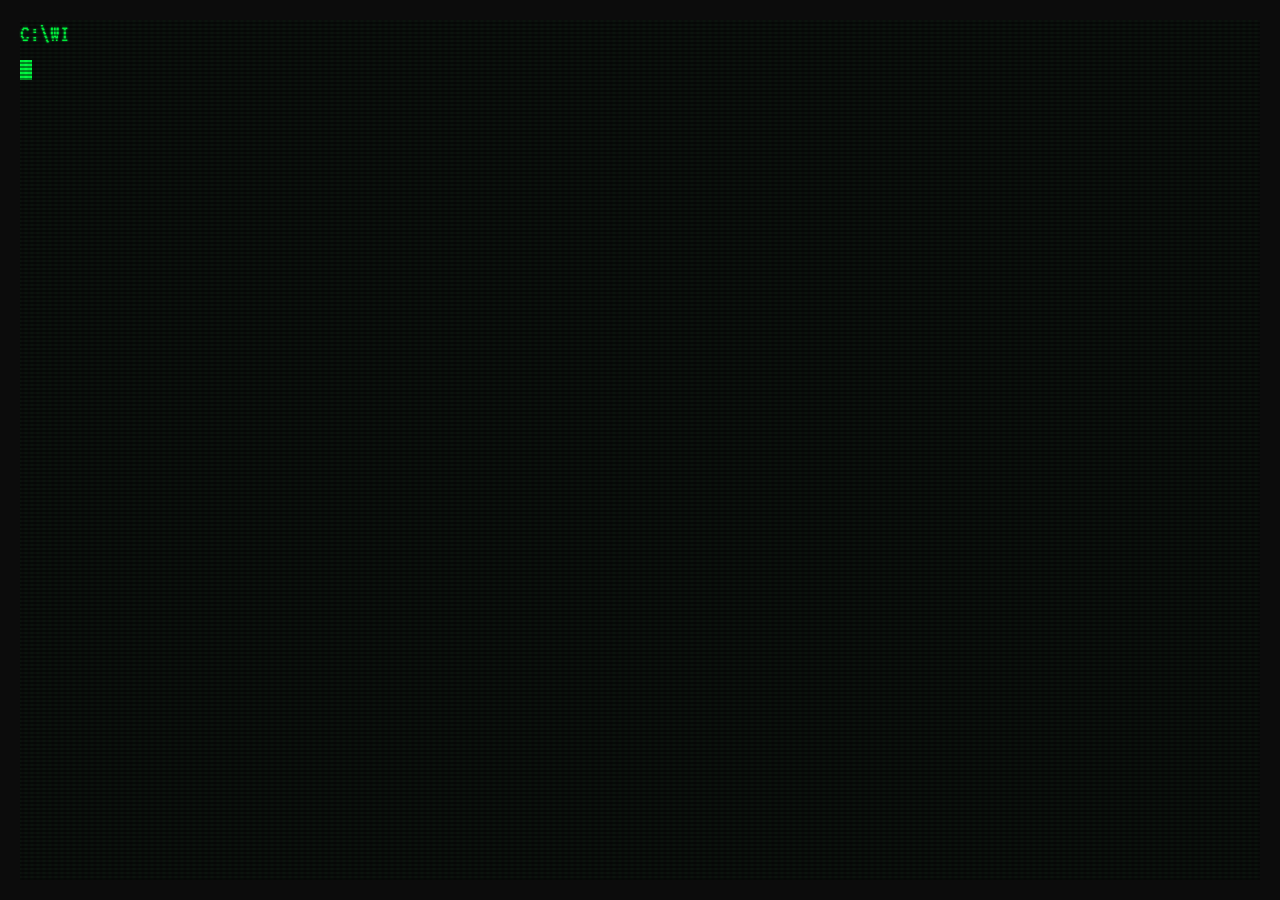
<file: index.html>
<!DOCTYPE html>
<html lang="en">
<head>
    <meta charset="UTF-8">
    <meta name="viewport" content="width=device-width, initial-scale=1.0">
    <meta name="google-site-verification" content="google2089c68dbac23499" />
    <title>Terminal | J Riteesh Reddy</title>
    <link rel="stylesheet" href="style.css">
</head>
<body>
    <div id="terminal-screen" class="crt">
        <!-- Boot Sequence Container -->
        <div id="boot-sequence">
            <div id="code-output"></div>
            <div id="cursor" class="blinking-cursor"></div>
        </div>

        <!-- Main Hero Section (Hidden Initially) -->
        <div id="hero-section" class="hidden">
            <div class="hero-left">
                <div class="folder" id="folder-about">
<pre>
 ┌─────────┐
 │ ABOUT   │
 └─────────┘
</pre>
                </div>
                <div class="folder" id="folder-projects">
<pre>
 ┌──────────┐
 │ PROJECTS │
 └──────────┘
</pre>
                </div>
                <div class="folder" id="folder-activity">
<pre>
 ┌──────────┐
 │ ACTIVITY │
 └──────────┘
</pre>
                </div>
                <div class="folder" id="folder-skills">
<pre>
 ┌─────────┐
 │ SKILLS  │
 └─────────┘
</pre>
                </div>
                <div class="folder" id="folder-contact">
<pre>
 ┌─────────┐
 │ CONTACT │
 └─────────┘
</pre>
                </div>
            </div>
            <div class="hero-right">
                <p class="portfolio-label">PORTFOLIO OF</p>
                <h1 class="glitch" data-text="J RITEESH REDDY">J RITEESH REDDY</h1>
                <p class="subtitle">STUDENT DEVELOPER <</p>
                <p class="subtitle">I BUILD PRODUCTS, COMMUNITIES, AND IDEAS INTO REALITY. <</p>
                <p class="logo-admin-label">Admin of</p>
                <pre class="terminal-logo glitch-logo" data-text="       @@@@@@@@@@@@@@@@@@@@@@@@@@@@@@@@@@@@@@                  @@@@@@@@  @@@@@@@@@@@@@@&#10;       @@@@@@@@@@@@@@@@@@@@@@@@@@@@@@@@@@@@@@@                 @@@@@@@     @@@@@@@@@@@@&#10;      @@@@@@@@@@@@@@@@@@@@@@@@@@@@@@@@@@@@@@@@                @@@@@@@        @@@@@@@@@@@&#10;      @@@@@              @@@@@@@@@@@@@@@@@@@@@@              @@@@@@          @@@@@@@@@@@@&#10;      @@@@              @@@@@@@@@@  @@@@@@@@@@@@           @@@@@@@            @@@@@@@@@@@@&#10;           @@@@@@@@@@@@@@@@@@@@@@    @@@@@@@@@@@@         @@@@@@@              @@@@@@@@@@@@&#10;           @@@@@@@@@@@@@@@@@@@@       @@@@@@@@@@@       @@@@@@@@   @@@@@@@@@@@@@@@@@@@@@@@@@&#10;          @@@@@@@@@@@@@@@@@@@@@@      @@@@@@@@@@@@     @@@@@@@    @@@@@@@@@@@@@@@@@@@@@@@@@@&#10;     @@@@             @@@@@@@@@@       @@@@@@@@@@@@   @@@@@@@    @@@@@@@@@@@@@@@@@@@@@@@@@@@@&#10;    @@@@@@             @@@@@@@@@@        @@@@@@@@@@@@ @@@@@@                       @@@@@@@@@@@@&#10;   @@@@@@@@@@@@@@@@@@@@@@@@@@@@@@         @@@@@@@@@@@@@@@@@                         @@@@@@@@@@@@&#10;   @@@@@@@@@@@@@@@@@@@@@@@@@@@@@          @@@@@@@@@@@@@@@@                          @@@@@@@@@@@@&#10;   @@@@@@@@@@@@@@@@@@@@@@@@@@@             @@@@@@@@@@@@@@                            @@@@@@@@@@@@"><span class="logo-top">       @@@@@@@@@@@@@@@@@@@@@@@@@@@@@@@@@@@@@@                  @@@@@@@@  @@@@@@@@@@@@@@
       @@@@@@@@@@@@@@@@@@@@@@@@@@@@@@@@@@@@@@@                 @@@@@@@     @@@@@@@@@@@@
      @@@@@@@@@@@@@@@@@@@@@@@@@@@@@@@@@@@@@@@@                @@@@@@@        @@@@@@@@@@@
      @@@@@              @@@@@@@@@@@@@@@@@@@@@@              @@@@@@          @@@@@@@@@@@@
      @@@@              @@@@@@@@@@  @@@@@@@@@@@@           @@@@@@@            @@@@@@@@@@@@
           @@@@@@@@@@@@@@@@@@@@@@    @@@@@@@@@@@@         @@@@@@@              @@@@@@@@@@@@
           @@@@@@@@@@@@@@@@@@@@       @@@@@@@@@@@       @@@@@@@@   @@@@@@@@@@@@@@@@@@@@@@@@@</span>
<span class="logo-bottom">          @@@@@@@@@@@@@@@@@@@@@@      @@@@@@@@@@@@     @@@@@@@    @@@@@@@@@@@@@@@@@@@@@@@@@@
     @@@@             @@@@@@@@@@       @@@@@@@@@@@@   @@@@@@@    @@@@@@@@@@@@@@@@@@@@@@@@@@@@
    @@@@@@             @@@@@@@@@@        @@@@@@@@@@@@ @@@@@@                       @@@@@@@@@@@@
   @@@@@@@@@@@@@@@@@@@@@@@@@@@@@@         @@@@@@@@@@@@@@@@@                         @@@@@@@@@@@@
   @@@@@@@@@@@@@@@@@@@@@@@@@@@@@          @@@@@@@@@@@@@@@@                          @@@@@@@@@@@@
   @@@@@@@@@@@@@@@@@@@@@@@@@@@             @@@@@@@@@@@@@@                            @@@@@@@@@@@@</span></pre>
                <p class="logo-association-label">Bangalore Vibecoders Association</p>
                <p>...AWAITING INPUT <</p>
                <div class="prompt">
                    <span>C:\Users\JRiteeshReddy></span>
                    <span class="blinking-cursor"></span>
                </div>
            </div>
        </div>
        
        <!-- Mini Terminal Popups Container -->
        <div id="popup-container"></div>
    </div>

    <script src="script.js"></script>
</body>
</html>
</file>
<file: style.css>
@import url('https://fonts.googleapis.com/css2?family=VT323&display=swap');

:root {
    --bg-color: #0c0c0c;
    --text-color: #00ff41; /* Hacker Green */
    --font-mono: 'VT323', 'Courier New', monospace;
}

* {
    margin: 0;
    padding: 0;
    box-sizing: border-box;
}

body {
    background-color: var(--bg-color);
    color: var(--text-color);
    font-family: var(--font-mono);
    overflow: hidden;
    height: 100vh;
    display: flex;
    padding: 20px;
    font-size: 24px; /* VT323 font naturally renders smaller, so bumping size */
    line-height: 1.2;
    text-shadow: 0 0 2px rgba(0, 255, 65, 0.8);
    
    /* Disable anti-aliasing for raw pixel look */
    -webkit-font-smoothing: none;
    -moz-osx-font-smoothing: grayscale;
    font-smooth: never;
}

#terminal-screen {
    width: 100%;
    height: 100%;
    position: relative;
}

/* CRT Screen Effect - Increased scale for bigger 'pixels' */
.crt::before {
    content: " ";
    display: block;
    position: absolute;
    top: 0;
    left: 0;
    bottom: 0;
    right: 0;
    background: linear-gradient(rgba(18, 16, 16, 0) 50%, rgba(0, 0, 0, 0.45) 50%), linear-gradient(90deg, rgba(0, 255, 65, 0.04), rgba(0, 0, 0, 0.1), rgba(0, 255, 65, 0.04));
    z-index: 2;
    background-size: 100% 4px, 6px 100%; /* Doubled from previous to make scanlines/pixels chunkier */
    pointer-events: none;
}

#code-output {
    white-space: pre-wrap;
    word-break: break-all;
    margin-bottom: 5px;
    text-transform: uppercase; /* Makes it look even blockier */
}

.blinking-cursor {
    display: inline-block;
    width: 12px;
    height: 20px;
    background-color: var(--text-color);
    vertical-align: middle;
    animation: blink 1s step-end infinite;
}

@keyframes blink {
    0%, 100% { opacity: 1; }
    50% { opacity: 0; }
}

.hidden {
    display: none !important;
}

/* Hero Section */
#hero-section {
    display: flex;
    flex-direction: row;
    justify-content: space-between;
    align-items: center;
    height: 100%;
    width: 100%;
    animation: fadeIn 1s step-end; /* Snappy, non-smooth fade for retro feel */
}

.hero-left {
    display: flex;
    flex-direction: column;
    gap: 30px;
    flex: 0 0 30%;
    padding-left: 5%;
}

.hero-right {
    display: flex;
    flex-direction: column;
    align-items: flex-end;
    text-align: right;
    flex: 0 0 65%;
    padding-right: 5%;
}

.folder {
    cursor: pointer;
    transition: all 0.2s;
    display: inline-block;
    user-select: none;
}

.folder:hover {
    color: var(--text-color);
    text-shadow: 0 0 10px var(--text-color), 0 0 20px var(--text-color);
    transform: scale(1.05);
}

.folder pre {
    font-family: var(--font-mono);
    margin: 0;
    line-height: 1.2;
    font-size: 1.8rem;
}

@keyframes fadeIn {
    0% { opacity: 0; }
    50% { opacity: 0.5; }
    100% { opacity: 1; }
}

.portfolio-label {
    font-size: clamp(1.4rem, 3vw, 2.2rem);
    text-transform: uppercase;
    opacity: 0.6;
    letter-spacing: 4px;
    margin-bottom: 0px;
}

h1 {
    font-size: clamp(3rem, 7vw, 6rem);
    margin-bottom: 20px;
    letter-spacing: 4px;
    text-transform: uppercase;
}

.subtitle {
    font-size: clamp(1.2rem, 3vw, 2rem);
    margin-bottom: 10px;
    opacity: 0.9;
}

.prompt {
    margin-top: 20px;
    font-size: 1.5rem;
}

.terminal-logo {
    font-family: var(--font-mono);
    font-size: clamp(2px, 0.45vw, 4px);
    line-height: 1.05;
    margin-bottom: 6px;
    white-space: pre;
    opacity: 0.9;
    user-select: none;
    position: relative;
    display: inline-block;
}

.logo-top {
    color: var(--text-color); /* Bright hacker green */
    text-shadow: 0 0 3px var(--text-color);
}

.logo-bottom {
    color: #009924; /* Authentic low-intensity phosphor green */
    text-shadow: 0 0 3px #009924;
}

/* Glitch effect for the ASCII logo */
.glitch-logo {
    position: relative;
}

.glitch-logo::before,
.glitch-logo::after {
    content: attr(data-text);
    position: absolute;
    top: 0;
    left: 0;
    width: 100%;
    height: 100%;
    background: var(--bg-color);
    white-space: pre;
    pointer-events: none;
}

.glitch-logo::before {
    left: 2px;
    text-shadow: -2px 0 #00661a; /* Darker forest green shadow */
    clip-path: inset(10% 0 70% 0);
    animation: glitch-logo-anim-1 3s infinite linear alternate-reverse;
}

.glitch-logo::after {
    left: -2px;
    text-shadow: 2px 0 var(--text-color); /* Bright hacker green shadow */
    clip-path: inset(60% 0 10% 0);
    animation: glitch-logo-anim-2 2.5s infinite linear alternate-reverse;
}

@keyframes glitch-logo-anim-1 {
    0% { clip-path: inset(20% 0 75% 0); }
    10% { clip-path: inset(5% 0 85% 0); }
    20% { clip-path: inset(40% 0 45% 0); }
    30% { clip-path: inset(70% 0 25% 0); }
    40% { clip-path: inset(15% 0 70% 0); }
    50% { clip-path: inset(55% 0 35% 0); }
    60% { clip-path: inset(5% 0 90% 0); }
    70% { clip-path: inset(80% 0 10% 0); }
    80% { clip-path: inset(30% 0 60% 0); }
    90% { clip-path: inset(65% 0 20% 0); }
    100% { clip-path: inset(10% 0 80% 0); }
}

@keyframes glitch-logo-anim-2 {
    0% { clip-path: inset(60% 0 35% 0); }
    10% { clip-path: inset(85% 0 5% 0); }
    20% { clip-path: inset(20% 0 70% 0); }
    30% { clip-path: inset(10% 0 85% 0); }
    40% { clip-path: inset(50% 0 45% 0); }
    50% { clip-path: inset(75% 0 15% 0); }
    60% { clip-path: inset(30% 0 65% 0); }
    70% { clip-path: inset(5% 0 90% 0); }
    80% { clip-path: inset(90% 0 2% 0); }
    90% { clip-path: inset(45% 0 50% 0); }
    100% { clip-path: inset(70% 0 25% 0); }
}

.logo-admin-label {
    font-size: clamp(1rem, 2.5vw, 1.6rem);
    letter-spacing: 3px;
    opacity: 0.7;
    margin-top: 15px;
    margin-bottom: 5px;
    text-transform: uppercase;
}

.logo-association-label {
    font-size: clamp(0.7rem, 1.8vw, 1.1rem);
    letter-spacing: 2px;
    opacity: 0.7;
    margin-top: 5px;
    margin-bottom: 20px;
    text-transform: uppercase;
}

/* Random Screen Glitch Effect */
.glitching {
    animation: randomGlitch 0.2s infinite, fontGlitch 0.15s infinite steps(1);
}

.glitching .terminal-logo,
.glitching .folder pre,
.glitching .close-popup,
.glitching .terminal-form,
.glitching .terminal-input {
    animation: fontGlitch 0.15s infinite steps(1);
}

@keyframes randomGlitch {
    0% { transform: translate(0) skew(0); filter: none; }
    20% { transform: translate(-4px, 2px) skew(-2deg); filter: hue-rotate(90deg) contrast(150%); }
    40% { transform: translate(4px, -2px) skew(2deg); filter: none; }
    60% { transform: translate(-2px, -4px) skew(0); filter: invert(0.2); }
    80% { transform: translate(2px, 4px) skew(-1deg); filter: none; }
    100% { transform: translate(0) skew(0); filter: none; }
}

@keyframes fontGlitch {
    0% { font-family: 'Times New Roman', Times, serif; letter-spacing: -1px; }
    20% { font-family: 'Impact', Charcoal, sans-serif; letter-spacing: 4px; }
    40% { font-family: 'Comic Sans MS', cursive, sans-serif; letter-spacing: 1px; }
    60% { font-family: 'Georgia', serif; letter-spacing: -2px; }
    80% { font-family: 'Courier New', Courier, monospace; letter-spacing: 3px; }
    100% { font-family: 'Times New Roman', Times, serif; letter-spacing: -1px; }
}

/* Text Glitch Effect for H1 */
.glitch {
    position: relative;
    display: inline-block;
}

.glitch::before,
.glitch::after {
    content: attr(data-text);
    position: absolute;
    top: 0;
    left: 0;
    width: 100%;
    height: 100%;
    background: var(--bg-color);
}

.glitch::before {
    left: 2px;
    text-shadow: -2px 0 #00661a; /* Darker forest green shadow */
    clip: rect(24px, 550px, 90px, 0);
    animation: glitch-anim-2 3s infinite linear alternate-reverse;
}

.glitch::after {
    left: -2px;
    text-shadow: 2px 0 var(--text-color); /* Bright hacker green shadow */
    clip: rect(85px, 550px, 140px, 0);
    animation: glitch-anim 2.5s infinite linear alternate-reverse;
}

@keyframes glitch-anim {
    0% { clip: rect(42px, 9999px, 44px, 0); }
    5% { clip: rect(12px, 9999px, 59px, 0); }
    10% { clip: rect(48px, 9999px, 29px, 0); }
    15% { clip: rect(42px, 9999px, 73px, 0); }
    20% { clip: rect(63px, 9999px, 27px, 0); }
    25% { clip: rect(34px, 9999px, 55px, 0); }
    30% { clip: rect(86px, 9999px, 73px, 0); }
    35% { clip: rect(20px, 9999px, 20px, 0); }
    40% { clip: rect(26px, 9999px, 60px, 0); }
    45% { clip: rect(25px, 9999px, 66px, 0); }
    50% { clip: rect(57px, 9999px, 98px, 0); }
    55% { clip: rect(5px, 9999px, 46px, 0); }
    60% { clip: rect(82px, 9999px, 31px, 0); }
    65% { clip: rect(54px, 9999px, 27px, 0); }
    70% { clip: rect(28px, 9999px, 99px, 0); }
    75% { clip: rect(45px, 9999px, 69px, 0); }
    80% { clip: rect(23px, 9999px, 85px, 0); }
    85% { clip: rect(54px, 9999px, 84px, 0); }
    90% { clip: rect(45px, 9999px, 47px, 0); }
    95% { clip: rect(37px, 9999px, 20px, 0); }
    100% { clip: rect(4px, 9999px, 91px, 0); }
}

@keyframes glitch-anim-2 {
    0% { clip: rect(65px, 9999px, 100px, 0); }
    5% { clip: rect(52px, 9999px, 74px, 0); }
    10% { clip: rect(79px, 9999px, 85px, 0); }
    15% { clip: rect(75px, 9999px, 5px, 0); }
    20% { clip: rect(67px, 9999px, 61px, 0); }
    25% { clip: rect(14px, 9999px, 79px, 0); }
    30% { clip: rect(1px, 9999px, 66px, 0); }
    35% { clip: rect(86px, 9999px, 30px, 0); }
    40% { clip: rect(23px, 9999px, 98px, 0); }
    45% { clip: rect(85px, 9999px, 72px, 0); }
    50% { clip: rect(71px, 9999px, 75px, 0); }
    55% { clip: rect(2px, 9999px, 48px, 0); }
    60% { clip: rect(30px, 9999px, 16px, 0); }
    65% { clip: rect(59px, 9999px, 50px, 0); }
    70% { clip: rect(41px, 9999px, 62px, 0); }
    75% { clip: rect(2px, 9999px, 82px, 0); }
    80% { clip: rect(47px, 9999px, 73px, 0); }
    85% { clip: rect(3px, 9999px, 27px, 0); }
    90% { clip: rect(26px, 9999px, 55px, 0); }
    95% { clip: rect(42px, 9999px, 97px, 0); }
    100% { clip: rect(38px, 9999px, 49px, 0); }
}

/* Mini Terminal Popup */
#popup-container {
    position: fixed;
    top: 0;
    left: 0;
    width: 100vw;
    height: 100vh;
    pointer-events: none; /* Let clicks pass through */
    z-index: 100;
}

.popup-window {
    position: absolute;
    top: 20%;
    left: 20%;
    width: 600px;
    max-width: 90vw;
    max-height: 80vh;
    background: var(--bg-color);
    border: 4px solid var(--text-color); /* Thicker blocky border */
    box-shadow: 10px 10px 0px rgba(0, 255, 65, 0.3); /* Hard pixelated shadow */
    display: flex;
    flex-direction: column;
    pointer-events: auto; /* Enable interaction for the window */
}

.popup-header {
    display: flex;
    justify-content: space-between;
    align-items: center;
    padding: 8px 15px;
    background: var(--text-color);
    color: var(--bg-color);
    font-weight: bold;
    font-size: 1.2rem;
    cursor: grab; /* Indicate it's draggable */
    user-select: none;
}

.popup-header:active {
    cursor: grabbing;
}

.close-popup {
    background: none;
    border: none;
    color: var(--bg-color);
    font-family: var(--font-mono);
    font-size: 1.2rem;
    font-weight: bold;
    cursor: pointer;
}

.close-popup:hover {
    color: var(--text-color);
    background: var(--bg-color);
    box-shadow: 0 0 8px var(--text-color);
}

.popup-content {
    padding: 20px;
    overflow-y: auto;
    flex: 1;
    font-size: 1.5rem;
    line-height: 1.4;
}

.popup-text {
    display: inline;
    white-space: pre-wrap;
}

/* Ghost Outline for dragging */
.ghost-window {
    position: absolute;
    border: 2px dashed var(--text-color);
    pointer-events: none;
    z-index: 101;
}

/* Green Selection Highlight */
::selection {
    background-color: var(--text-color);
    color: var(--bg-color);
    text-shadow: none;
}

/* Retro Terminal Scrollbar for Popup Content */
.popup-content::-webkit-scrollbar {
    width: 20px; /* Thicker, chunkier scrollbar */
}

.popup-content::-webkit-scrollbar-track {
    background-color: #050d05;
    /* Dotted/checkered classic retro pattern */
    background-image: repeating-conic-gradient(#0a1f0a 0% 25%, transparent 0% 50%);
    background-size: 8px 8px;
    border-left: 4px solid var(--text-color); /* Thicker blocky divider */
}

.popup-content::-webkit-scrollbar-thumb {
    background: var(--text-color);
    border: 3px solid #050d05; /* Inset gap effect */
    box-shadow: inset 1.5px 1.5px 0px var(--text-color), inset -1.5px -1.5px 0px #000000; /* Green & black 3D border */
}

.popup-content::-webkit-scrollbar-thumb:hover {
    background: var(--text-color);
    box-shadow: inset 1.5px 1.5px 0px var(--text-color), inset -1.5px -1.5px 0px #000000, 0 0 8px var(--text-color); /* Add glow on hover */
}

.popup-content::-webkit-scrollbar-thumb:active {
    box-shadow: inset 1.5px 1.5px 0px #000000, inset -1.5px -1.5px 0px var(--text-color); /* Pressed 3D effect */
}

/* Clickable terminal links */
.terminal-link {
    color: var(--text-color);
    text-decoration: underline;
    cursor: pointer;
    font-weight: bold;
}

.terminal-link:hover {
    background-color: var(--text-color);
    color: var(--bg-color);
    box-shadow: 0 0 5px var(--text-color);
}

/* Terminal Style Input Form */
.terminal-form-container {
    margin-top: 10px;
    padding-top: 0;
    width: 100%;
}

.terminal-form {
    font-family: var(--font-mono);
    color: var(--text-color);
    font-size: 1.2rem;
    line-height: 1.6;
}

.terminal-active-line {
    display: flex;
    align-items: center;
    position: relative;
    margin-top: 10px;
    width: 100%;
}

.terminal-prompt-label {
    font-weight: bold;
    color: var(--text-color);
    white-space: nowrap;
}

.terminal-input-wrapper {
    position: relative;
    flex: 1;
    display: inline-flex;
    align-items: center;
    cursor: text;
}

.terminal-input-mirror {
    color: var(--text-color);
    word-break: break-all;
    white-space: pre-wrap;
}

.terminal-hidden-input {
    position: absolute;
    top: 0;
    left: 0;
    width: 100%;
    height: 100%;
    opacity: 0;
    background: transparent;
    border: none;
    outline: none;
    color: transparent;
    caret-color: transparent;
    font-family: var(--font-mono);
    font-size: 1.2rem;
}

.terminal-history-line {
    margin-bottom: 10px;
    word-break: break-all;
}

.terminal-error-line {
    border: 2px dashed var(--text-color);
    background-color: var(--bg-color);
    color: var(--text-color);
    padding: 10px;
    margin: 15px 0;
    text-align: center;
    font-weight: bold;
    animation: glitch-blink 0.5s infinite alternate;
}

.terminal-success-box {
    border: 2px dashed var(--text-color);
    background-color: var(--bg-color);
    color: var(--text-color);
    padding: 12px;
    margin: 20px 0;
    text-align: center;
    font-weight: bold;
}

@keyframes glitch-blink {
    from { opacity: 1; }
    to { opacity: 0.4; }
}

.interactive-history {
    cursor: pointer;
    transition: text-shadow 0.1s ease;
}

.interactive-history:hover {
    text-shadow: 0 0 8px var(--text-color);
    text-decoration: underline;
}

/* Mobile Responsive Optimization */
@media (max-width: 768px) {
    body {
        font-size: 18px; /* Slightly smaller typography for small screens */
        padding: 10px;
        overflow: hidden;
    }
    
    #hero-section {
        flex-direction: column-reverse; /* Folders at the bottom, name at the top */
        justify-content: center;
        gap: 15px;
        padding: 5px 0;
        overflow-y: auto;
    }
    
    .hero-left {
        flex: none;
        width: 100%;
        padding-left: 0;
        display: flex;
        flex-direction: row;
        flex-wrap: wrap;
        justify-content: center;
        gap: 10px;
    }
    
    .hero-right {
        flex: none;
        width: 100%;
        align-items: center;
        text-align: center;
        padding-right: 0;
    }
    
    h1 {
        margin-bottom: 10px;
    }

    .subtitle {
        margin-bottom: 5px;
    }

    .logo-admin-label {
        font-size: clamp(0.85rem, 2.2vw, 1.1rem);
        margin-top: 10px;
        margin-bottom: 2px;
        letter-spacing: 2px;
    }

    .logo-association-label {
        font-size: clamp(0.65rem, 1.6vw, 0.85rem);
        margin-top: 2px;
        margin-bottom: 12px;
        letter-spacing: 1.5px;
    }
    
    .terminal-logo {
        font-size: clamp(2px, 1vw, 4px);
        margin-bottom: 4px;
    }
    
    .folder pre {
        font-size: 1.1rem; /* Scale down ASCII art folders */
    }
    
    .popup-window {
        top: 2% !important;
        left: 2% !important;
        width: 96% !important;
        height: 96% !important;
        max-width: 96vw !important;
        max-height: 96vh !important;
        box-shadow: 6px 6px 0px rgba(0, 255, 65, 0.3) !important;
    }
    
    .popup-content {
        padding: 12px;
        font-size: 1.1rem; /* Slightly smaller popup text to avoid overflow */
    }
    
    .crt::before {
        opacity: 0.75; /* Slightly less intense scanlines on mobile for better text clarity */
    }
    
    .close-popup {
        padding: 4px 10px;
        font-size: 1.3rem;
    }
}

/* Popup Inline Loader */
.popup-loader {
    float: right;
    border: 2px double var(--text-color);
    padding: 4px 10px;
    font-size: 0.9rem;
    background-color: var(--bg-color);
    display: inline-flex;
    align-items: center;
    gap: 8px;
    margin-left: 15px;
    margin-bottom: 10px;
    color: var(--text-color);
    box-shadow: 0 0 10px rgba(0, 255, 65, 0.15), inset 0 0 5px rgba(0, 255, 65, 0.05);
    user-select: none;
    animation: loader-glow 1.5s infinite alternate;
}

.popup-loader-text {
    text-transform: uppercase;
    letter-spacing: 1.5px;
}

.popup-loader-spinner {
    font-weight: bold;
    min-width: 30px;
    text-align: center;
}

@keyframes loader-glow {
    from {
        box-shadow: 0 0 8px rgba(0, 255, 65, 0.15);
        border-color: rgba(0, 255, 65, 0.6);
    }
    to {
        box-shadow: 0 0 18px rgba(0, 255, 65, 0.4);
        border-color: rgba(0, 255, 65, 1);
    }
}
</file>
